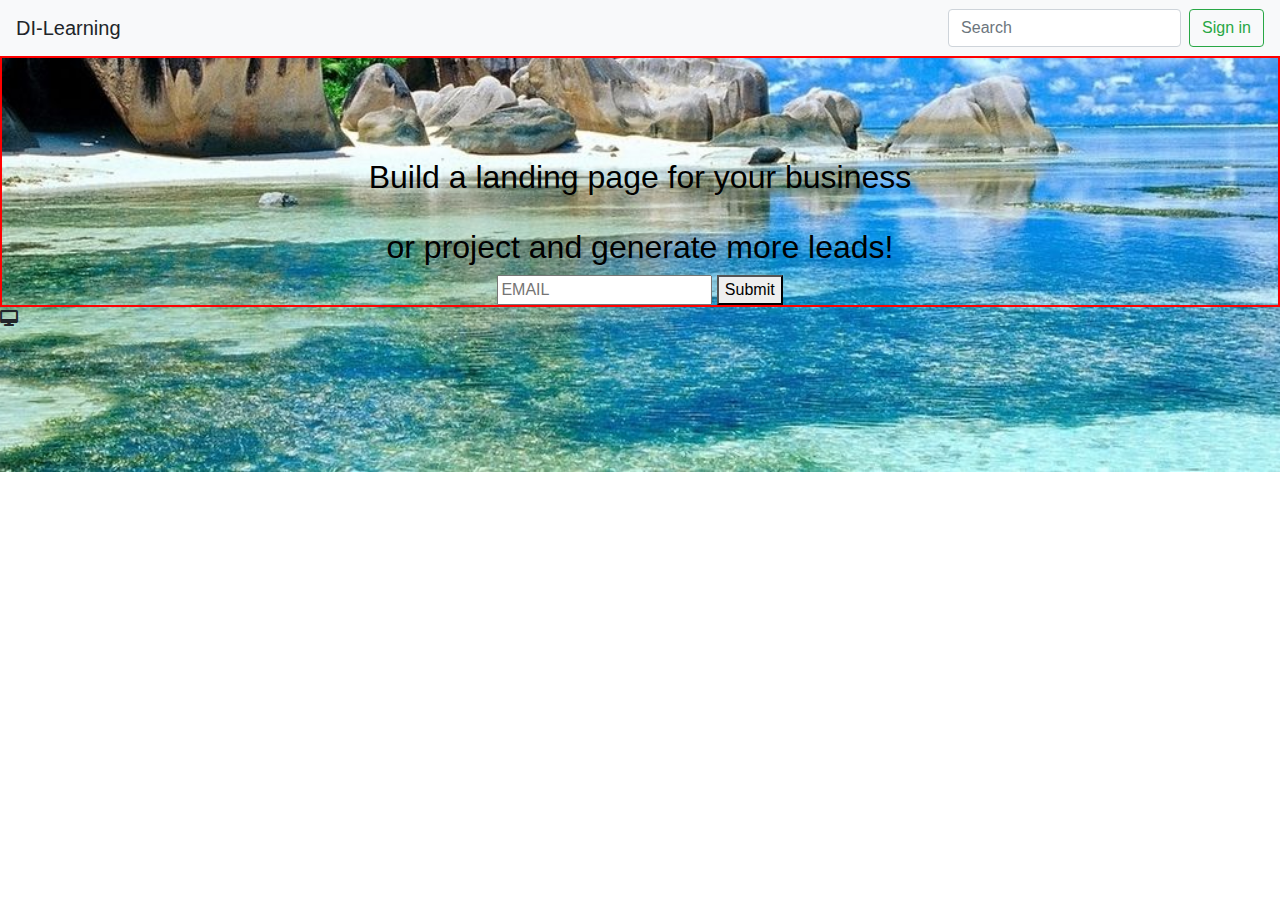
<file: week1/day 1/exercise 2/index.html>
<!DOCTYPE html>
<html lang="en">
<head>
    <meta charset="UTF-8">
    <meta http-equiv="X-UA-Compatible" content="IE=edge">
    <meta name="viewport" content="width=device-width, initial-scale=1.0">
    <title>Document</title>
    <link rel="stylesheet" href="styles.css">
    <link rel="stylesheet" href="https://cdn.jsdelivr.net/npm/bootstrap@4.0.0/dist/css/bootstrap.min.css" integrity="sha384-Gn5384xqQ1aoWXA+058RXPxPg6fy4IWvTNh0E263XmFcJlSAwiGgFAW/dAiS6JXm" crossorigin="anonymous">
    <link rel="stylesheet" href="https://cdnjs.cloudflare.com/ajax/libs/font-awesome/6.1.1/css/all.min.css">
</head>
    <body>
        <!-- <nav>
            <div class="nav-bar">
                <label for="site-search"></label>
                <input type="search" id="site-search" name="q" placeholder="Start booststrap" >
                <button>Sign in</button>
            </div>
        

        </nav>
        
            -->
            
            <nav>
            <div
                class="navbar navbar-light bg-light justify-content-between"  >
                <a class="navbar-brand">DI-Learning</a>
                <form class="form-inline">
                <input class="form-control mr-sm-2" type="search" placeholder="Search" aria-label="Search">
                <button class="btn btn-outline-success my-2 my-sm-0" type="submit">Sign in</button>
                </form>
            </div>
            </nav>
            <div class="textemail"  style="border: 2px solid red;">
                
                
                <div class="text">
                    <h2>Build a landing page for your business</h2><br>
                    <h2>or project and generate more leads!</h2>
                </div>
                <div class="email">
                    <input type="email" placeholder="EMAIL"> 
                    <button type="submit">Submit</button>
                </div>
            </div>
            <div class="emoji">
                <i class="fa-solid fa-desktop"></i>
            </div>
            <!-- <div>
                <i class="fa-sharp fa-solid fa-computer"></i>
            </div> -->
            
                
            

            
        
    </body>
</html>
</file>
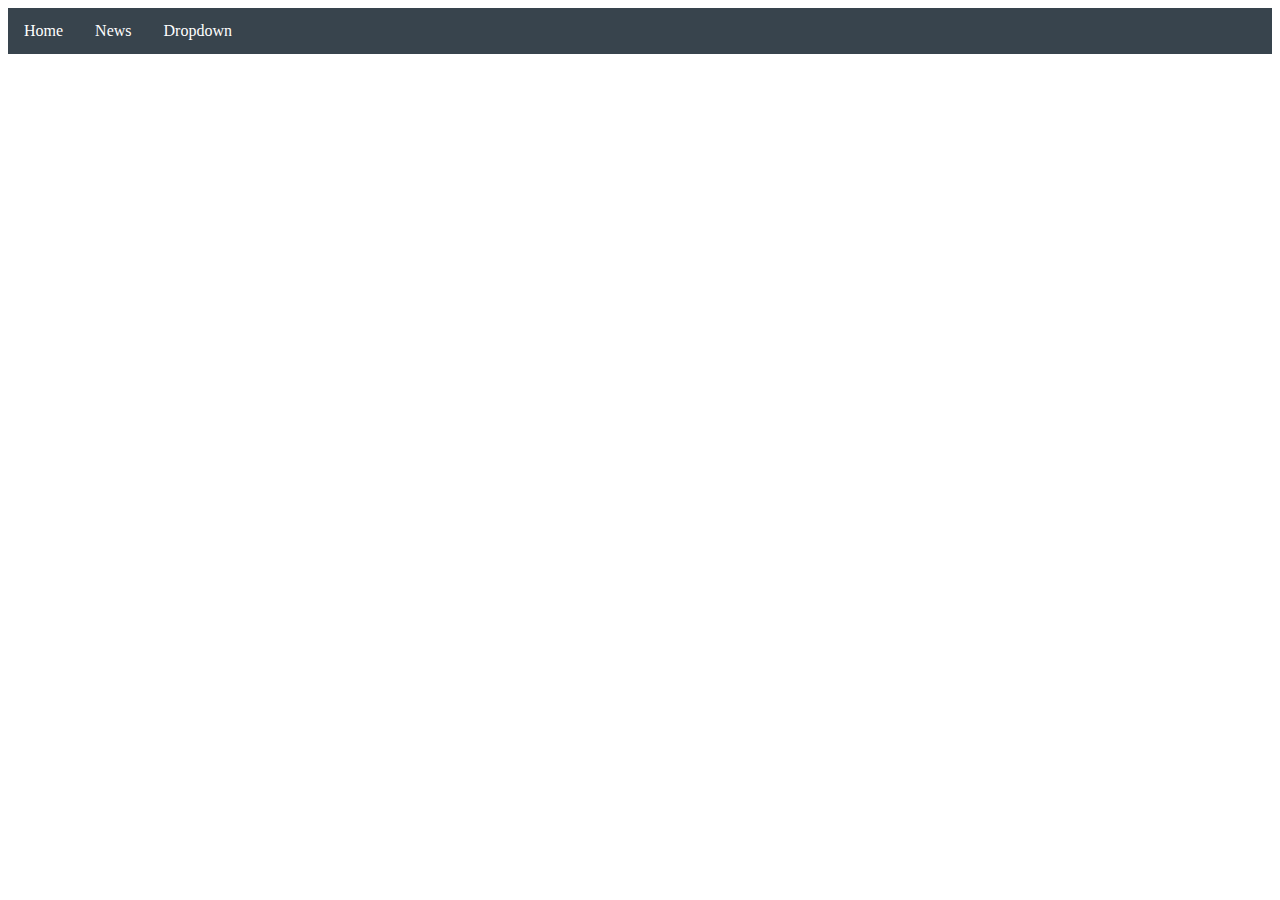
<file: week1/day 2/navbar2/index.html>
<!DOCTYPE html>
<html lang="en">
<head>
    <meta charset="UTF-8">
    <meta http-equiv="X-UA-Compatible" content="IE=edge">
    <meta name="viewport" content="width=device-width, initial-scale=1.0">
    <title>Document</title>
    <link rel="stylesheet" href="styles.css">
</head>
<body>
    <div class="navbarlogo">
        <ul>
            <li><a href="#home">Home</a></li>
            <li><a href="#news">News</a></li>
            <li class="dropdown">
              <a href="javascript:void(0)" class="dropbtn">Dropdown</a>
              <div class="dropdown-content">
                <a href="#">Link 1</a>
                <a href="#">Link 2</a>
                <a href="#">Link 3</a>
              </div>
            </li>
          </ul>
    </div>
    
</body>
</html>
</file>
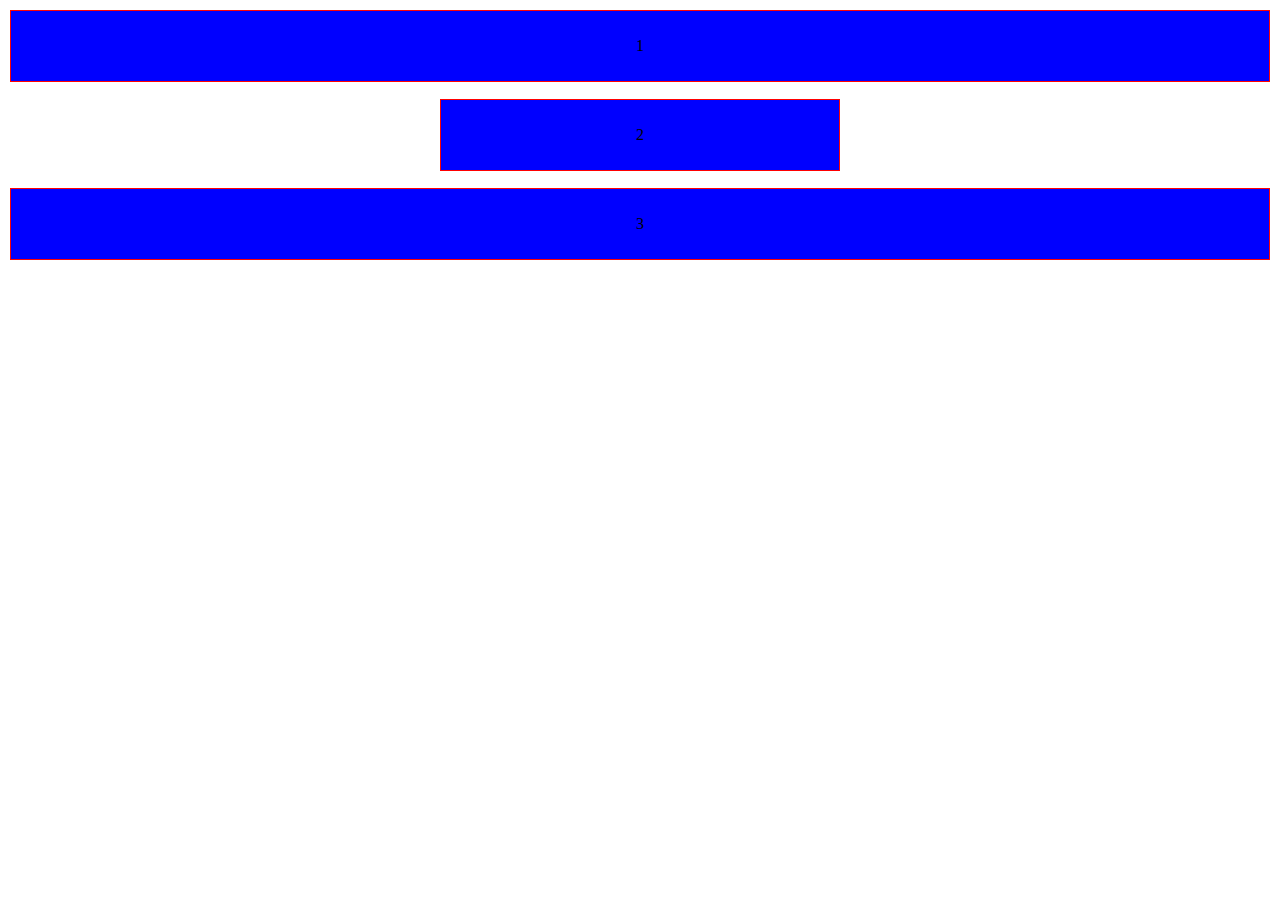
<file: week1/day 3/course not/index.html>
<!DOCTYPE html>
<html lang="en">
<head>
    <meta charset="UTF-8">
    <meta http-equiv="X-UA-Compatible" content="IE=edge">
    <meta name="viewport" content="width=device-width, initial-scale=1.0">
    <title>Document</title>
    <link rel="stylesheet" href="styles.css">
</head>
<body>
    <section>
        <div><p>1</p></div>
        <div id="box2"><p>2</p></div>
        <div><p>3</p></div>
    </section>
    
</body>
</html>
</file>
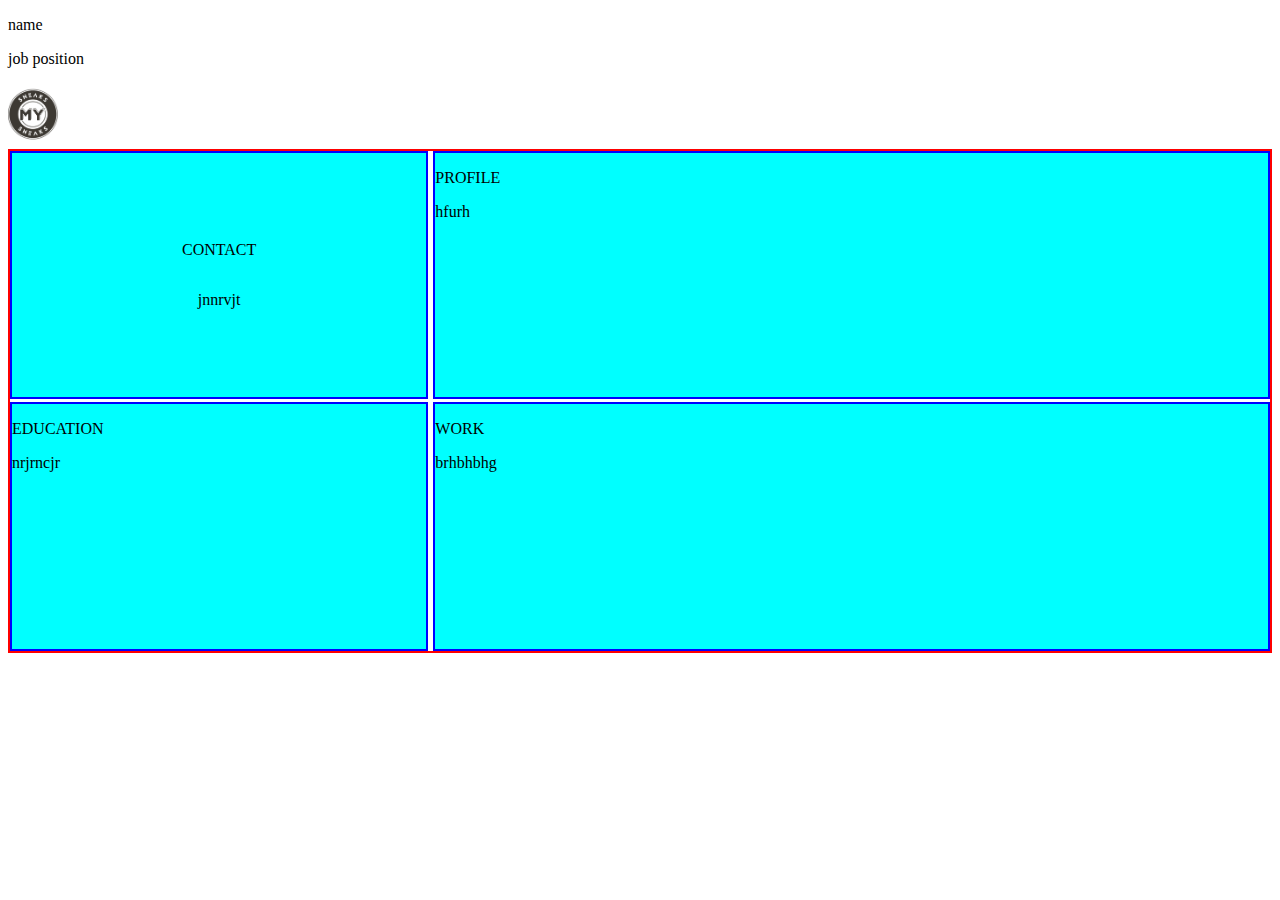
<file: week1/day 3/cv/index.html>
<!DOCTYPE html>
<html lang="en">
<head>
    <meta charset="UTF-8">
    <meta http-equiv="X-UA-Compatible" content="IE=edge">
    <meta name="viewport" content="width=device-width, initial-scale=1.0">
    <title>Document</title>
    <link rel="stylesheet" href="styles.css">
</head>
<body>
    <section class="top">
        <div>
            <p>name</p>
            <p>job position</p>
        </div>
        <img src="logo.png">

    </section>
    <section class="bottom">
        <div class="contact">
            <p>CONTACT</p>
            <p>jnnrvjt</p>
        </div>
        <div class="profile">
            <P>PROFILE</P>
            <p>hfurh</p>
        </div>
        <div class="education">
            <p>EDUCATION</p>
            <p>nrjrncjr</p>
        </div>
        <div class="work">
            <P>WORK</P>
            <p>brhbhbhg</p>
        </div>

    </section>

    
    
</body>
</html>
</file>
<file: week1/day 1/exercise 2/styles.css>
body{
    background-image: url(imagess.jpg);
    background-position: center;
    background-size: 1500px;
    background-repeat: no-repeat;
    height:100px;
  
}
label {
    display: block;
    font: 1rem 'Fira Sans', sans-serif;
}

input,label {
    margin: 0.4rem 0;
}
.nav-bar{
    border: 2px solid red;
    position: relative;
    left: 300px;
}
.text{
    text-align: center;
    margin-top: 100px;
    color: black;
}
.email{
    text-align: center;
}
.textemail{
    position: relative;
}
.fa-solid:fa-desktop{
    width: 200px;
}
</file>
<file: week1/day 2/navbar2/styles.css>
body {
    background-color:white;
  }
  ul {
    list-style-type: none;
    margin: 0;
    padding: 0;
    overflow: hidden;
    background-color: #38444d;
  }
  
  li {
    float: left;
  }
  
  li a, .dropbtn {
    display: inline-block;
    color: white;
    text-align: center;
    padding: 14px 16px;
    text-decoration: none;
  }
  
  li a:hover, .dropdown:hover .dropbtn {
    background-color: red;
    background-size: cover;
  }
  
  li.dropdown {
    display: inline-block;
  }
  
  .dropdown-content {
    display: none;
    position: absolute;
    background-color: #f9f9f9;
    min-width: 160px;
    box-shadow: 0px 8px 16px 0px rgba(0,0,0,0.2);
    z-index: 1;
  }
  
  .dropdown-content a {
    color: black;
    padding: 12px 16px;
    text-decoration: none;
    display: block;
    text-align: left;
  }
  
  .dropdown-content a:hover {background-color: #f1f1f1;}
  
  .dropdown:hover .dropdown-content {
    display: block;
  }
  .navbarlogo{ 
    w


  }
</file>
<file: week1/day 3/course not/styles.css>
*{
    box-sizing: border-box;
    margin: 0;
    padding: 0;
}

section{
    border: 2px red;
    display: flex;
    flex-direction: column;
    /* pour faire des colone */
    height: 30vh;
    gap: 5px;
    justify-content: space-between;
    padding: 10px;
}
section div{
    background-color: blue;
    border: 1px solid red;
    height: 8vh;
    display: flex;
    justify-content: center;
    align-items: center;
}
#box2{
    padding: 10px;
    width: 400px;
    align-self: center;
}
</file>
<file: week1/day 3/cv/styles.css>
.bottom{
    border: 2px solid red;
    height: 500px;
    display: grid;
    grid-template-rows: repeat(2, 1fr) ;
    grid-template-columns: 1fr 2fr ;
    gap: 3px 5px;
    /* le premier numero est pour les lignes et le second et pour les colone */
}
.bottom div{
    border: 2px solid blue;
    background-color: aqua;
}
img{
    width: 50px;
}
/* .education{
    grid-column: 1/span2;
} */
.contact{
    /* grid-column: 1/span2; */
    display: flex;
    flex-direction: column;
    justify-content: center;
    align-items: center;
}
</file>
